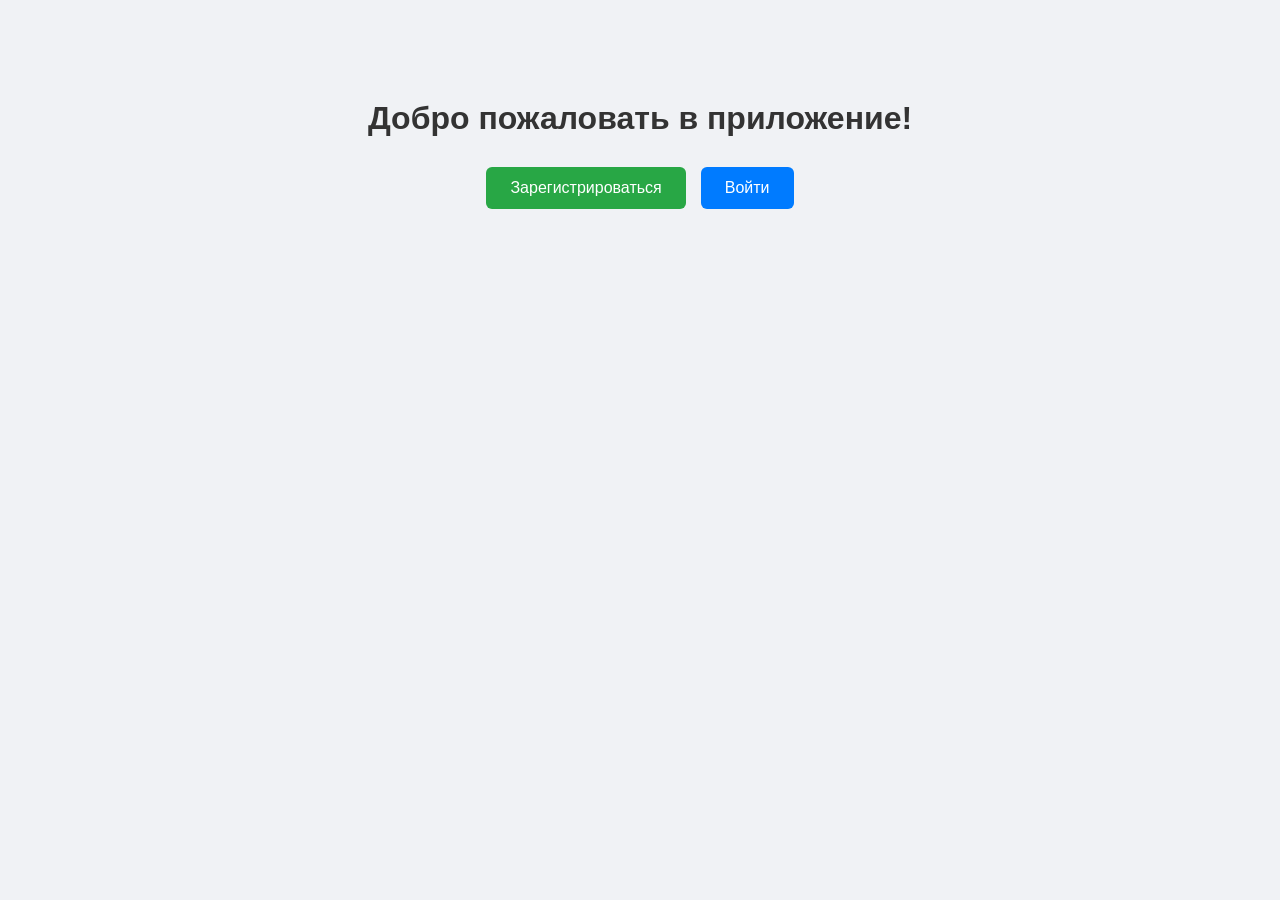
<file: src/main/resources/templates/index.html>
<!DOCTYPE html>
<html xmlns="http://www.w3.org/1999/xhtml" xmlns:th="https://www.thymeleaf.org" xmlns:sec="https://www.thymeleaf.org/thymeleaf-extras-springsecurity3">
<head>
    <title>Spring Security Example</title>
    <style>
        body {
            font-family: Arial, sans-serif;
            background-color: #f0f2f5;
            margin: 0;
            padding: 0;
        }

        .contaianer {
            max-width: 600px;
            margin: 100px auto;
            text-align: center;
        }

        h1 {
            color: #333333;
            margin-bottom: 30px;
        }

        .button-grop {
            display: flex;
            gap: 15px;
            justify-content: center;
        }
        .btn {
            display: inline-block;
            padding: 12px 24px;
            font-size: 16px;
            border-radius: 6px;
            text-decoration: none;
            cursor: pointer;
            border: none;
            transition: all 0.3s ease;
        }

        .btn-register {
            background-color: #28a745;
            color: white;
        }

        .btn-register:hover {
            background-color: #218838;
        }

        .btn-login {
            background-color: #007bff;
            color: white;
        }

        .btn-login:hover {
            background-color: #0056b3;
        }

    </style>
</head>
<body>
<div class="contaianer">
<h1>Добро пожаловать в приложение!</h1>

<div class="button-grop">
    <form th:action="@{/register}" method="get" style="display: inline;">
        <button type="submit" class="btn btn-register">Зарегистрироваться</button>
    </form>
    <form th:action="@{/login}" method="get" style="display: inline;">
        <button type="submit" class="btn btn-login">Войти</button>
    </form>
    </div>
</div>
</body>
</html>
</file>
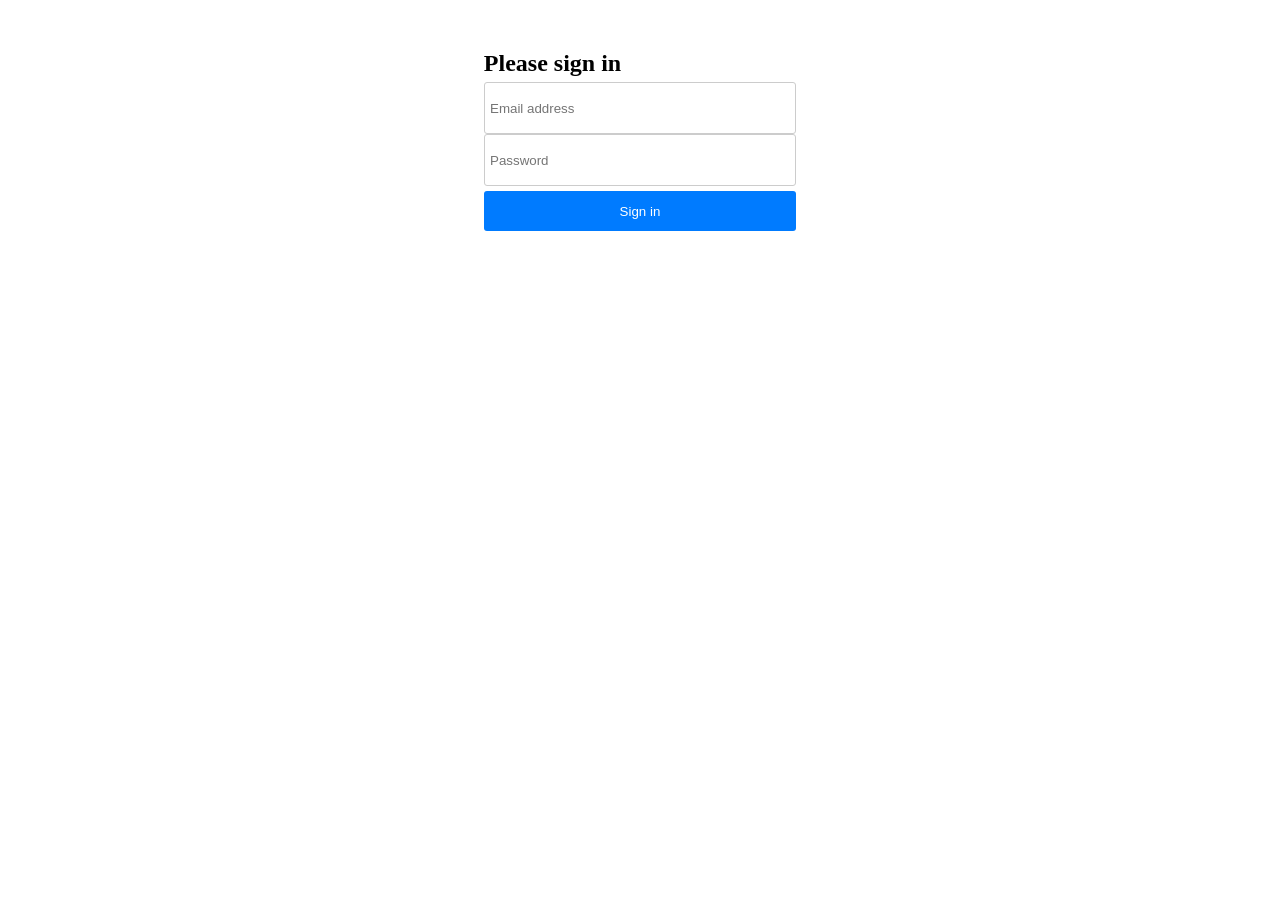
<file: src/main/resources/templates/login-form.html>
<!DOCTYPE html>
<html lang="en" xmlns:th="http://www.thymeleaf.org">

<head>
    <meta charset="UTF-8">
    <title>Login</title>
    <style>
        input {
            width: 300px;
            height: 40px;
            padding: 5px;
            border-radius: 3px;
            border: 1px solid #ccc;
        }
        input:focus {
            border-color: #007bff;
            outline: none;
            box-shadow: 0 0 0 2px rgba(0, 123, 255, 0.5);
        }

        button {
            width: 312px;
            height: 40px;
            padding: 5px;
            margin-top: 5px;
            background-color: #007bff;
            color: white;
            border: none;
            border-radius: 3px;
            cursor: pointer;
        }
    </style>
</head>
<body>
<div id="loginForm" style="text-align: center; margin-top: 50px">
    <h2 style="margin-right: 175px; margin-bottom: 5px" >Please sign in</h2>
        <div>
            <input type="text" id="email" placeholder="Email address" required>
        </div>
        <div>
            <input type="password" id="password" placeholder="Password" required>
        </div>
        <button type="button" onclick="login()">Sign in</button>
</div>

<script>
function login() {
    const user = {
        email: document.getElementById('email').value,
        password: document.getElementById('password').value
    };
    fetch('/api/login', {
        method: 'POST',
        headers: {'Content-Type': 'application/json'},
        body: JSON.stringify(user)
    })
        .then(response => {
            if (response.ok) {
                window.location.href = '/admin'
            } else {
                return response.json().then(error => {
                    alert(error.error || 'ошибка входа')
                });
            }
        });
}
</script>
</body>
</html>
</file>
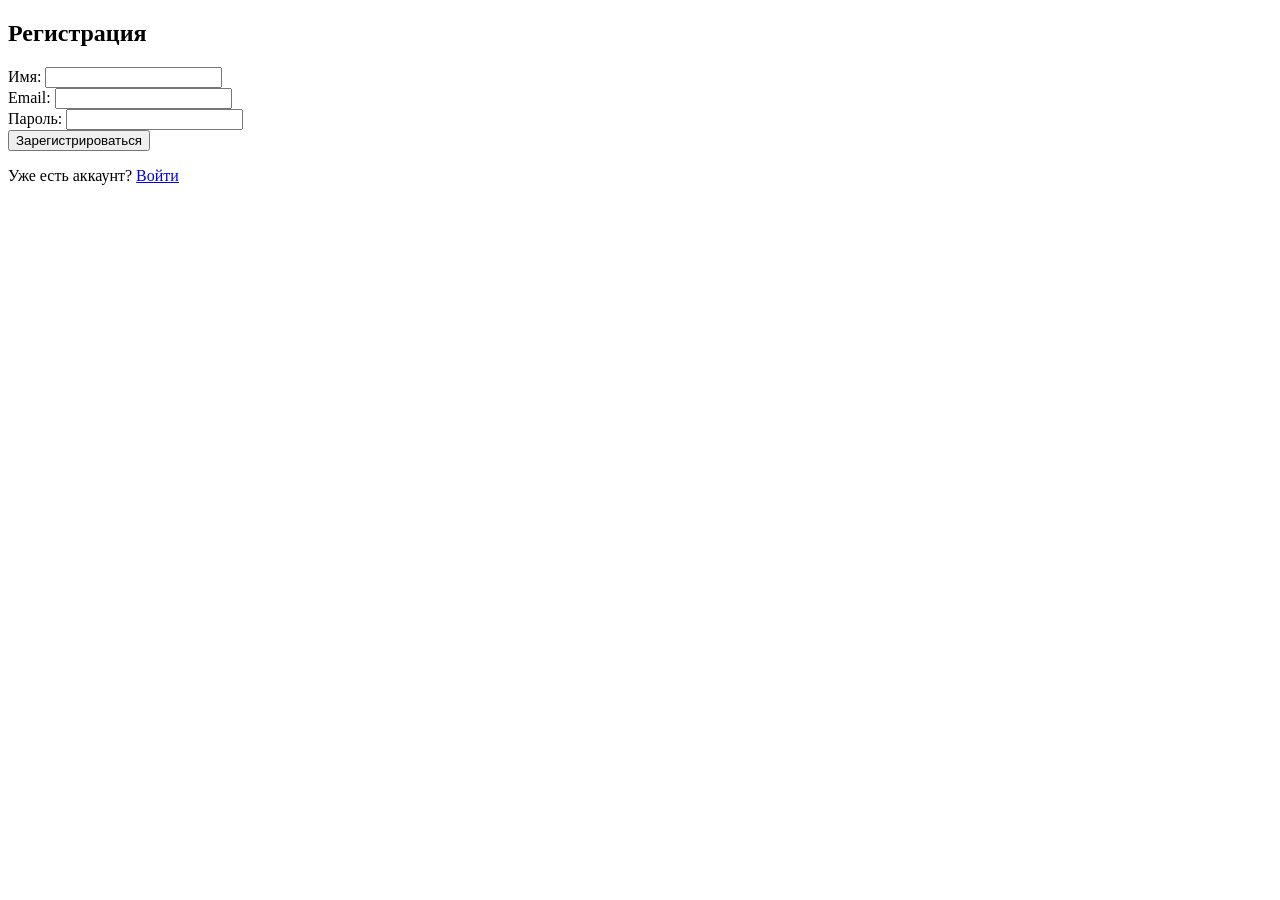
<file: src/main/resources/templates/register-form.html>
<!DOCTYPE html>
<html xmlns:th="http://www.thymeleaf.org">
<head>
    <meta charset="UTF-8">
    <title>Регистрация</title>
    <link rel="stylesheet" th:href="@{/css/update-form.css}">
</head>
<body>
<div id="registerForm" class="user-form">
    <h2>Регистрация</h2>
        <div class="form-group">
            <label>Имя:</label>
            <input type="text" id="firstName" required>
        </div>
        <div class="form-group">
            <label>Email:</label>
            <input type="email" id="email" required>
        </div>
        <div class="form-group">
            <label>Пароль:</label>
            <input type="password" id="password" required>
        </div>
        <div class="form-actions">
            <button type="button" onclick="register()">Зарегистрироваться</button>
        </div>
    <p>Уже есть аккаунт? <a href="/login">Войти</a></p>
</div>

<script>
function register() {
    const user = {
        firstName: document.getElementById('firstName').value,
        email: document.getElementById('email').value,
        password: document.getElementById('password').value
    }

    fetch('/api/register', {
        method: 'POST',
        headers: {'Content-Type': 'application/json'},
        body: JSON.stringify(user)
    })
        .then(response => {
            if (response.ok){
                return response.json();
            } else {
                return response.json().then(error => {
                    document.querySelectorAll('.error-message').forEach(el => el.remove())
                    for ( const [field, message] of Object.entries(error)) {
                        const input = document.getElementById(field);
                        if (input) {
                            const error = document.createElement('div');
                            error.className = 'error-message text-danger';
                            error.textContent = message;
                            input.parentNode.appendChild(error);
                            }
                    }
                    return null;
                });
            }
        })
        .then(user => {
            if (user && user.roles && user.roles.includes('ROLE_ADMIN')) {
                window.location.href='/admin';
            } else if (user && user.roles) {
                window.location.href='/user';
            }
        });
}
</script>
</body>
</html>
</file>
